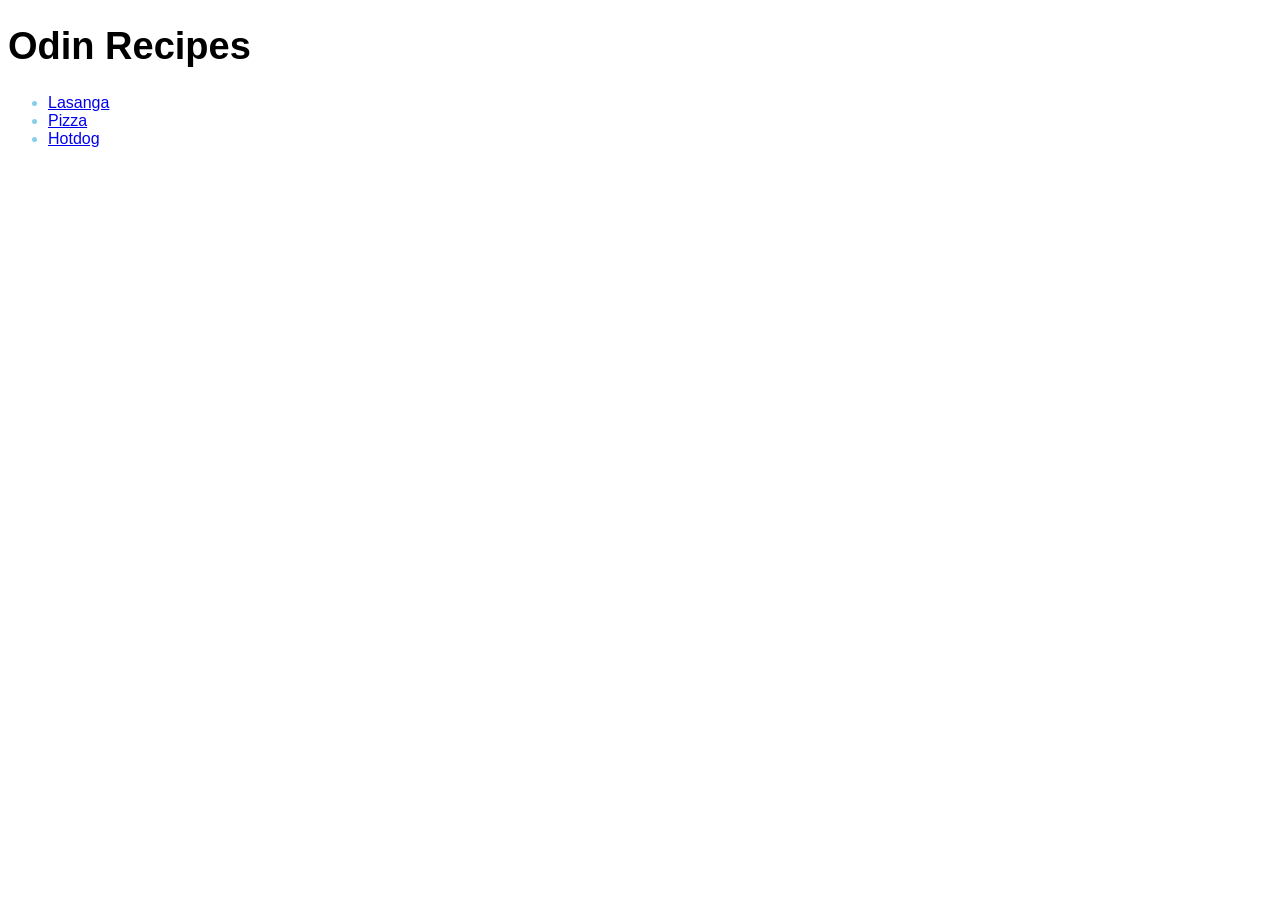
<file: index.html>
<!DOCTYPE html>
<html lang="en">
<head>
    <meta charset="UTF-8">
    <meta name="viewport" content="width=device-width, initial-scale=1.0">
    <title>Odin Recipes</title>
    <link rel="stylesheet" href="./styles.css">
</head>
<body>
    <h1 class="title">Odin Recipes</h1>

    <ul>
        <li><a href="../recipes/lasagna.html">Lasanga</a></li>
        <li><a href="../recipes/pizza.html">Pizza</a></li>
        <li><a href="../recipes/hotdog.html">Hotdog</a></li>
    </ul>
</body>
</html>
</file>
<file: styles.css>
.title {
    font-size: 38px;
    font-family: Verdana, Geneva, Tahoma, sans-serif;
}

ul {
    color: skyblue;
    font-family: Verdana, Geneva, Tahoma, sans-serif;
}
</file>
